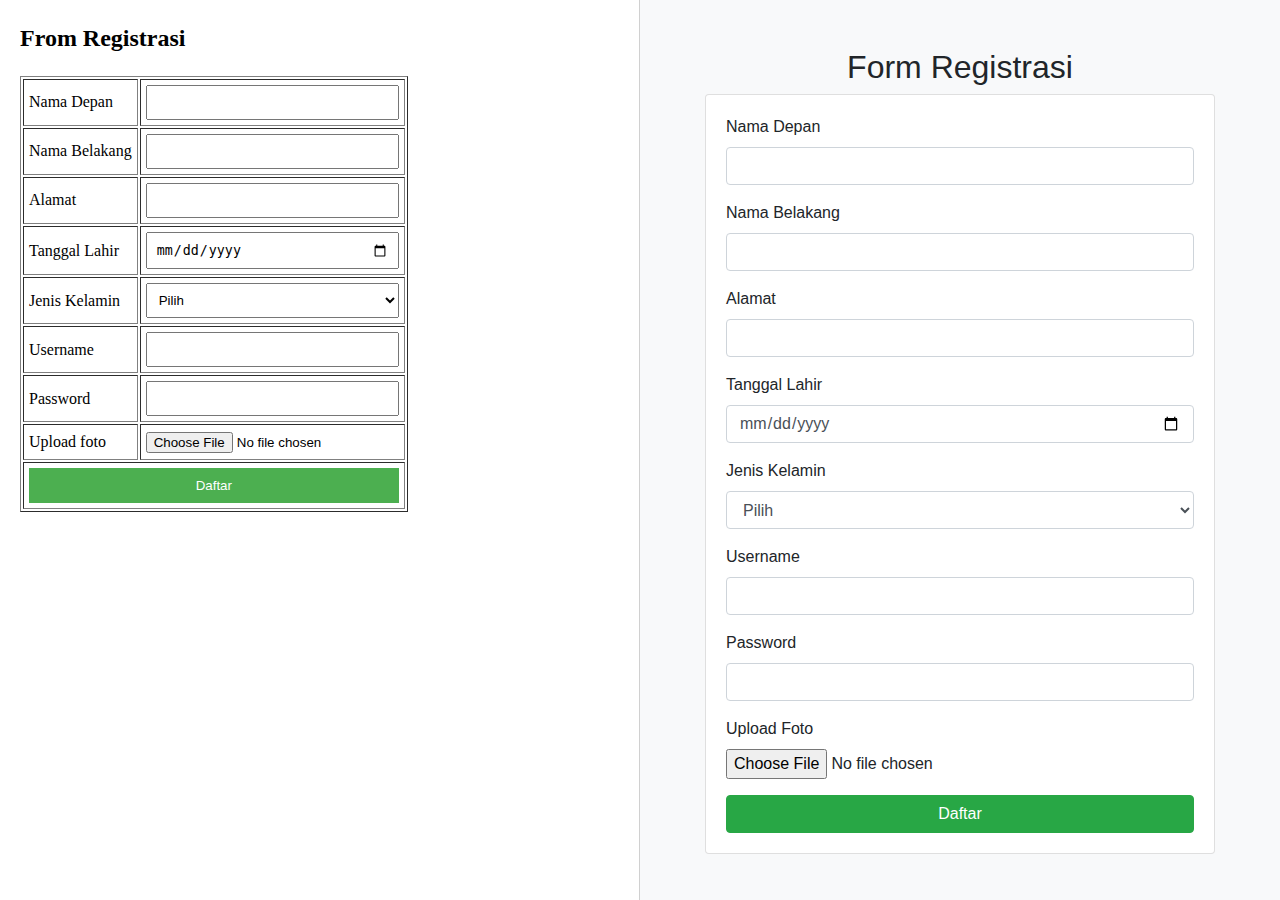
<file: index.html>
<!DOCTYPE html>
<html lang="en">
<head>
    <meta charset="UTF-8">
    <meta name="viewport" content="width=device-width, initial-scale=1.0">
    <title>Tugas HTML Frameset dan Bootstrap</title>
</head>
    <frameset cols="50%,50%" border="1">
    <frame name="halaman1" src="webfaiz.html" />   
    <frame name="halaman2" src="bootstrap.html" />
    </frameset>
</html>
</file>
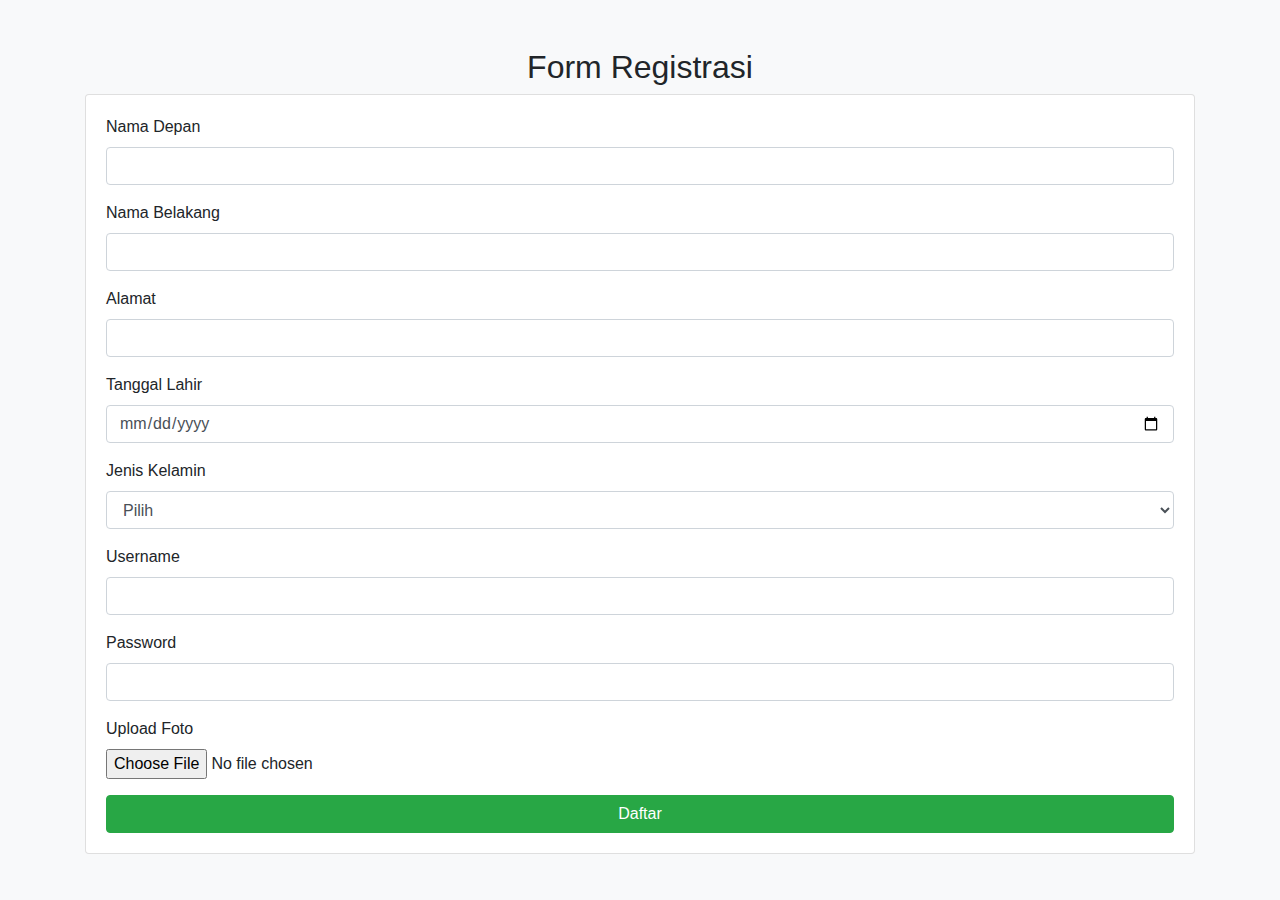
<file: bootstrap.html>
<!DOCTYPE html>
<html lang="en">

<head>
    <meta charset="UTF-8">
    <meta name="viewport" content="width=device-width, initial-scale=1.0">
    <title>Document</title>
    <!-- Bootstrap CSS -->
    <link href="https://stackpath.bootstrapcdn.com/bootstrap/4.5.2/css/bootstrap.min.css" rel="stylesheet">
</head>

<body class="bg-light">

    <div class="container mt-5">
        <h2 class="text-center">Form Registrasi</h2>

        <form action="sumbit_registration.php" method="post" enctype="multipart/form-data">
            <div class="card">
                <div class="card-body">
                    <div class="form-group">
                        <label for="nama_depan">Nama Depan</label>
                        <input type="text" class="form-control" id="nama_depan" name="nama_depan" required>
                    </div>

                    <div class="form-group">
                        <label for="nama_belakang">Nama Belakang</label>
                        <input type="text" class="form-control" id="nama_belakang" name="nama_belakang" required>
                    </div>

                    <div class="form-group">
                        <label for="alamat">Alamat</label>
                        <input type="text" class="form-control" id="alamat" name="alamat" required>
                    </div>

                    <div class="form-group">
                        <label for="tanggal_lahir">Tanggal Lahir</label>
                        <input type="date" class="form-control" id="tanggal_lahir" name="tanggal_lahir" required>
                    </div>

                    <div class="form-group">
                        <label for="jenis_kelamin">Jenis Kelamin</label>
                        <select class="form-control" id="jenis_kelamin" name="jenis_kelamin" required>
                            <option value="">Pilih</option>
                            <option value="Laki-laki">Laki-laki</option>
                            <option value="Perempuan">Perempuan</option>
                        </select>
                    </div>

                    <div class="form-group">
                        <label for="username">Username</label>
                        <input type="text" class="form-control" id="username" name="username" required>
                    </div>

                    <div class="form-group">
                        <label for="password">Password</label>
                        <input type="password" class="form-control" id="password" name="password" required>
                    </div>

                    <div class="form-group">
                        <label for="foto">Upload Foto</label>
                        <input type="file" class="form-control-file" id="foto" name="foto" accept="image/*" required>
                    </div>

                    <button type="submit" class="btn btn-success btn-block">Daftar</button>
                </div>
            </div>
        </form>
    </div>

    <!-- Bootstrap JS (optional) -->
    <script src="https://code.jquery.com/jquery-3.5.1.slim.min.js"></script>
    <script src="https://cdn.jsdelivr.net/npm/@popperjs/core@2.9.2/dist/umd/popper.min.js"></script>
    <script src="https://stackpath.bootstrapcdn.com/bootstrap/4.5.2/js/bootstrap.min.js"></script>
</body>

</html>
</file>
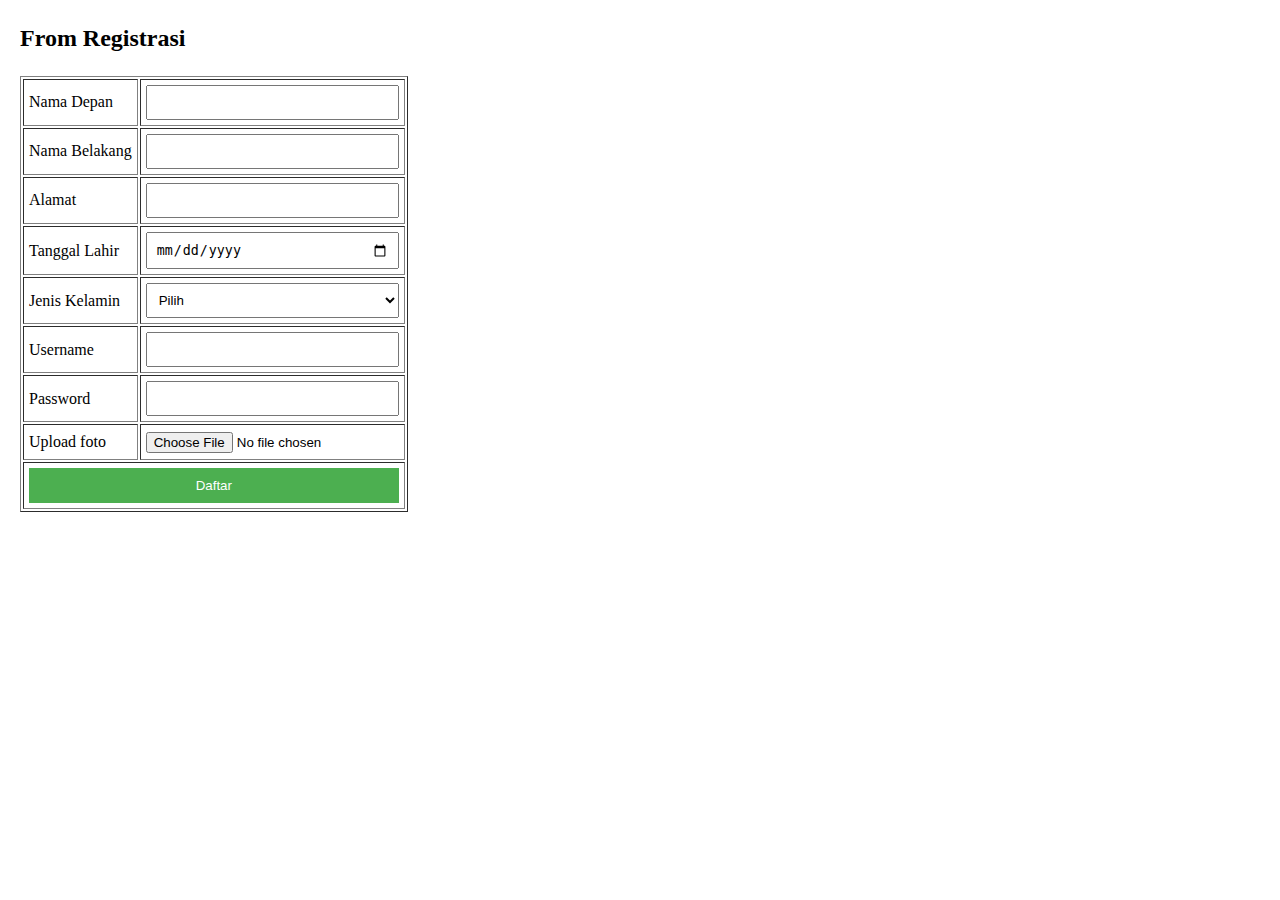
<file: webfaiz.html>
<!DOCTYPE html>
<html lang="en">

<head>
    <meta charset="UTF-8">
    <meta name="viewport" content="width=device-width, initial-scale=1.0">
    <title>Document</title>
    <style>
        td {
            padding: 5px;
        }

        input[type="text"],
        input[type="date"],
        input[type="password"],
        select {
            width: 100%;
            padding: 8px;
            box-sizing: border-box;
        }

        input[type="submit"] {
            width: 100%;
            padding: 10px;
            background-color: #4CAF50;
            color: white;
            border: none;
            cursor: pointer;
        }

        input[type="submit"]:hover {
            background-color: #45a049;
        }

        body {
            font-family: 'Times New Roman', Times, serif;
            line-height: 1.5;
            margin: 20px;
        }
    </style>
</head>

<body>

    <!-- Menu Registrasi -->

    <h2>From Registrasi</h2>

    <form action="sumbit_registration.php" method="post" enctype="multipart/form-data"></form>
    <table border="1">
        <tr>
            <td>Nama Depan</td>
            <td><input type="text" name="nama_depan" required></td>
        </tr>

        <tr>
            <td>Nama Belakang</td>
            <td><input type="text" name="nama_belakang" required></td>
        </tr>

        <tr>
            <td>Alamat</td>
            <td><input type="text" name="alamat" required></td>
        </tr>

        <tr>
            <td>Tanggal Lahir</td>
            <td><input type="date" name="tanggal_lahir" required></td>
        </tr>

        <tr>
            <td>Jenis Kelamin</td>
            <td>
                <select name="jenis_kelamin" required>
                    <option value="">Pilih</option>
                    <option value="Laki-laki">Laki-laki</option>
                    <option value="Perempuan">Perempuan</option>
                </select>
            </td>
        </tr>

        <tr>
            <td>Username</td>
            <td><input type="text" name="username" required></td>
        </tr>

        <tr>
            <td>Password</td>
            <td><input type="password" name="password" required></td>
        </tr>

        <tr>
            <td>Upload foto</td>
            <td><input type="file" name="foto" accept="image/*" required></td>
        </tr>

        <tr>
            <td colspan="2">
                <input type="submit" value="Daftar">
            </td>
        </tr>
    </table>



</body>

</html>
</file>
